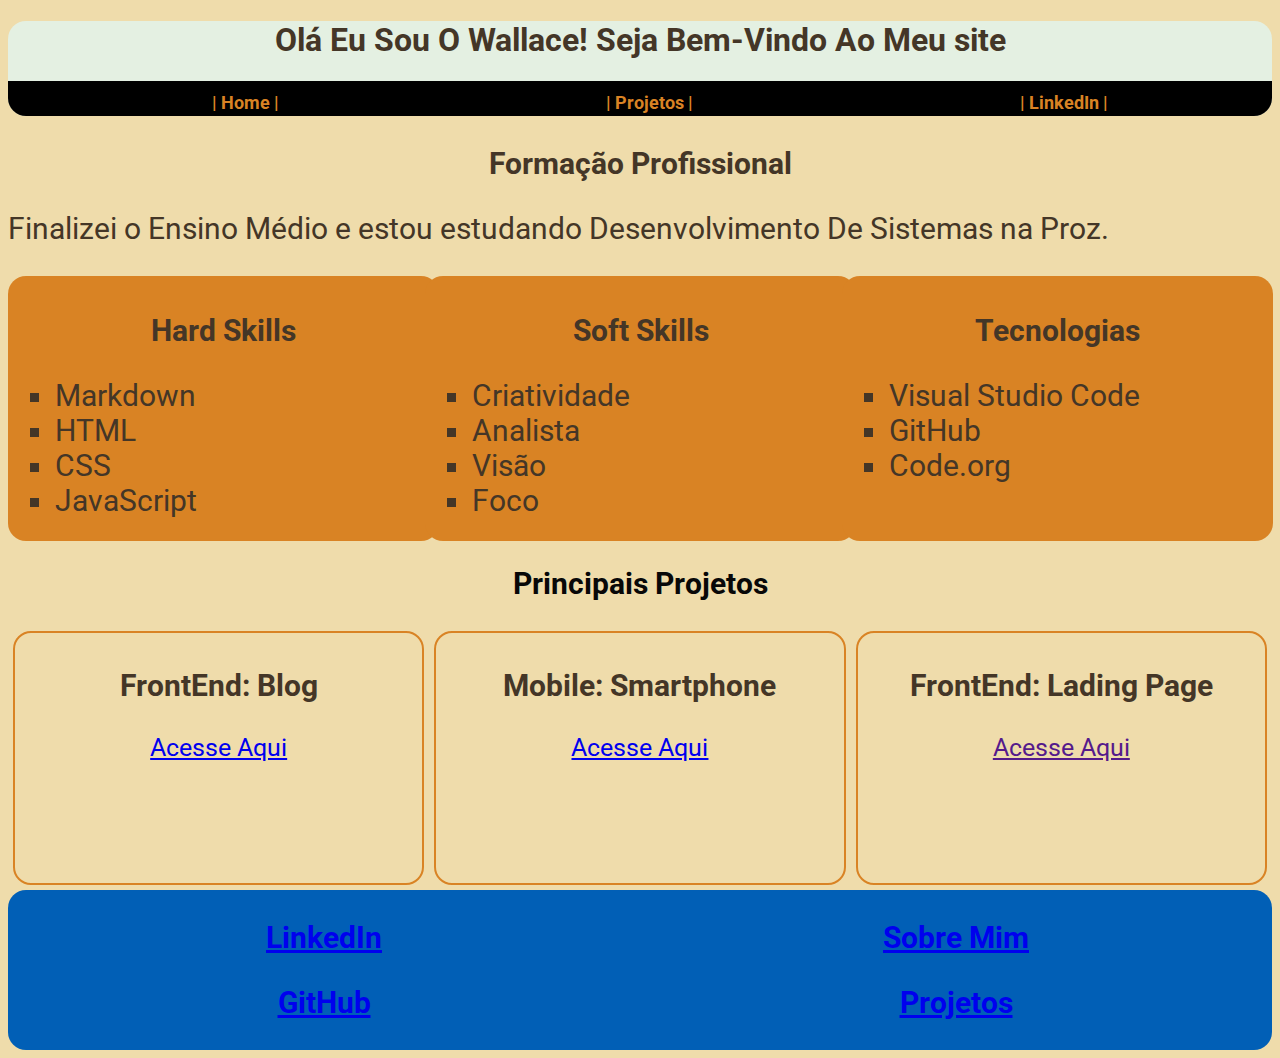
<file: index.html>
<!DOCTYPE html>
<html lang="en">
<head>
    <meta charset="UTF-8">
    <meta name="viewport" content="width=device-width, initial-scale=1.0">
    <link rel="preconnect" href="https://fonts.googleapis.com">
    <link rel="preconnect" href="https://fonts.gstatic.com" crossorigin>
    <link href="https://fonts.googleapis.com/css2?family=DM+Serif+Text:ital@0;1&family=Roboto:ital,wght@0,100..900;1,100..900&display=swap" rel="stylesheet">
    <link rel="stylesheet" href="sobre.css">
    <title>Wallace Dias</title>
</head>
<body>
    <header> 
    <div id="Titulo-Principal">
        <h1>Olá Eu Sou O Wallace! Seja Bem-Vindo Ao Meu site</h1>
    </div>
        <nav id="menu">
                <ul id="nav">
                    <li><a href="index.html" class="link-menu" target="_self"> | Home | </a></li>
                    <li><a href="#container-projetos" class="link-menu" target="_self"> | Projetos | </a></li>
                    <li><a href="https://www.linkedin.com/in/wallace-dias-521a7a353/" class="link-menu"  target="_blank"> | LinkedIn | </a></li>
                </ul>
        </nav>
    </header>

    <div id="div1">
                <h3 class="subtitulos">Formação Profissional</h3>
                <p class="texto-inicial">Finalizei o Ensino Médio e estou estudando Desenvolvimento De Sistemas na Proz.</p>
                </p>
    </div>

        <section id="section1">
                <div class="div-section">
                    <h3 class="subtitulos">Hard Skills</h3>
                    <ul style="list-style-type: square;">
                        <li>Markdown</li>
                        <li>HTML</li>
                        <li>CSS</li>
                        <li>JavaScript</li>
                    </ul>
                </div>
                <div class="div-section">
                    <h3 class="subtitulos">Soft Skills</h3>
                    <ul>
                        <li>Criatividade</li>
                        <li>Analista</li>
                        <li>Visão</li>
                        <li>Foco</li> 
                    </ul>
                </div>
                    <div class="div-section">
                        <h3 class="subtitulos">Tecnologias</h3>
                        <ul>
                            <li>Visual Studio Code</li>
                            <li>GitHub</li>
                            <li>Code.org</li>
                        </ul>
                    </div>
        </section>
            
    <h2 id="titulo-projeto">Principais Projetos</h2>
    
    <main id="container-projetos">

        <div class="div-projetos">

            <div class="projeto">
                <h3 class="titulos-projetos">FrontEnd: Blog</h3>
                <a href="https://wallacediasdev.github.io/blog/" target="_blank">Acesse Aqui</a>                            
            </div>  

            <div class="projeto">
                <h3 class="titulos-projetos">Mobile: Smartphone</h3>
                <a href="https://studio.code.org/projects/applab/4keYqBJIWWi7d8_O_9bb5iYnssIF7bJrXXpX6QuzbEU/" target="_blank">Acesse Aqui</a> 
            </div>

            <div class="projeto">
                <h3 class="titulos-projetos">FrontEnd: Lading Page </h3>  
                <a href="" target="_blank" class="link-projetos">Acesse Aqui</a>
            </div>

        </div>

    </main>
    
    </body>
    <footer>
        <div> 
        <h3><a href="https://www.linkedin.com/in/wallace-dias-521a7a353/" target="_blank" class="link-ft">LinkedIn</a></h3>

    <h3><a href="https://github.com/wallacediasdev" target="_blank" class="link-ft">GitHub</a></h3>
        </div>
        <div>
            <h3><a href="sobre-mim.html" target="_self" class="link-ft">Sobre Mim</a></h3>
            <h3><a href="index.html" target="_self" class="link-ft">Projetos</a></h3>    
        </div>
    </footer>





</body>
</html>
</file>
<file: sobre.css>
body{
    background-color: #EFDCAB;
    color: #443627;
}

html {
    font-family: "Roboto", sans-serif;
    font-weight: weight;
    font-style: normal;
}


header {
    background-color: rgb(228, 240, 226); /*rgb(215, 6, 84);*/
    border-radius:2cqb;
   
}

#titulo-principal {
    height: 70%;
    display: flex;
    justify-content: center;
}

/*Menu Principal*/
#nav {
    display: flex;
    justify-content: space-around;
    align-items: center;
    list-style-type: none;
}

.link-menu {
    color: #D98324;
    text-decoration: none;
    font-weight:bold;
    font-style: normal;
    font-size: large;
}

li a:hover {
    color: rgb(197, 195, 196);
}

#menu {
    background-color: #000000;
    height: 30%;
    border-bottom-left-radius:2cqb;
    border-bottom-right-radius:2cqb;
}

/*Formação Profissional, Soft e Hard Skills */
.subtitulos {
    text-align: center;
}

#texto-inicial{
    text-align: center;
}


h1{
    text-align: center;
}

li{
    justify-content: space-around;
    height: 95%;
    font-size: 30px;
}

div{
    justify-content: space-around;
    list-style-type: none;
    grid-template-columns: 25% 25% 25% 25%;
    margin-left: auto;
    margin-right: auto;
}

h2{
    color: rgb(8, 8, 8);
    text-align: center;
    font-size: 30px;
}

p{
    color: #443627;
    font-size: 30px;
}


h3{
    height: 80;
    font-size: 30px
}

ul{
    list-style-type: square;
}


/*Soft e Hard Skills*/
.div-section {
    width: 100%;
    background-color: #D98324;
    padding: 7px;
    text-align: justify;
    border-radius:2cqb;
}

#section1 {
    width: 100%;
    display: grid;
    grid-template-columns: 33% 33% 33%;
}

/*Seção Projetos*/
#container-projetos {
    display: flex;
}

.div-projetos {
    width: 100%;
    display: flex;
    justify-content: space-around;
}

.projeto {
    text-align: center;
    border: 2px #D98324 solid;
    margin: 5px;
    float: left;
    padding: 5px;
    border-radius: 2cqb;
    height: 240px;
    width: 33%;
    font-size: 25px;

} 



.titulos-projetos {
    font-size: 30px;
}
.textos-projetos {
    font-size: 15px;
}



/*****************Footer******************/
footer {
    background-color: rgb(1, 95, 182);
    display: grid;
    grid-template-columns: 50% 50%;
    border-radius:2cqb;
    text-align: center;
    color: aliceblue;
}


/******************Página Sobre Mim******************/

#texto-sobre-mim {
    text-align: justify;
    margin: 15px;
    line-height: 30px;
}


#texto-e-foto {
    text-align: center;
}
</file>
